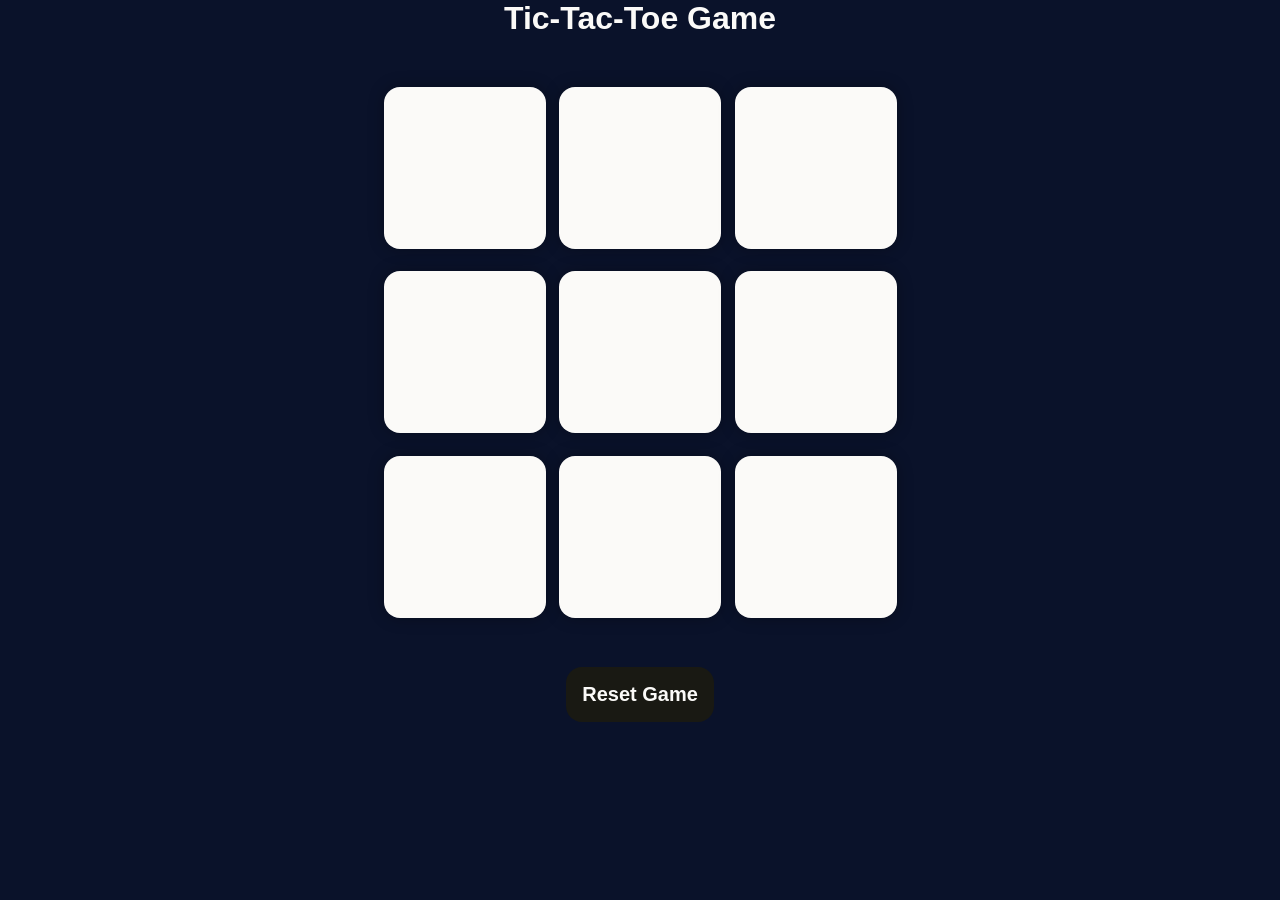
<file: Tic-Tac-Toe/index.html>
<!DOCTYPE html>
<html lang="en">
<head>
    <meta charset="UTF-8">
    <meta name="viewport" content="width=device-width, initial-scale=1.0">
    <title>Tic-Tac-Toe</title>
    <link rel="stylesheet" href="style.css">
</head>
<body>
    <div class="msg-container hide">
        <p id="msg">Winner</p>
        <button id="new-btn">New Game</button>
    </div>

    <main>
        <h1><b>Tic-Tac-Toe Game</b></h1>

        <div class="container">
            <div class="game">
                <button class="box"></button>
                <button class="box"></button>
                <button class="box"></button>
                <button class="box"></button>
                <button class="box"></button>
                <button class="box"></button>
                <button class="box"></button>
                <button class="box"></button>
                <button class="box"></button>
            </div>
        </div>

        <button id="reset"><b>Reset Game</b></button>
    </main>

    <script src="app.js"></script>
</body>
</html>
</file>
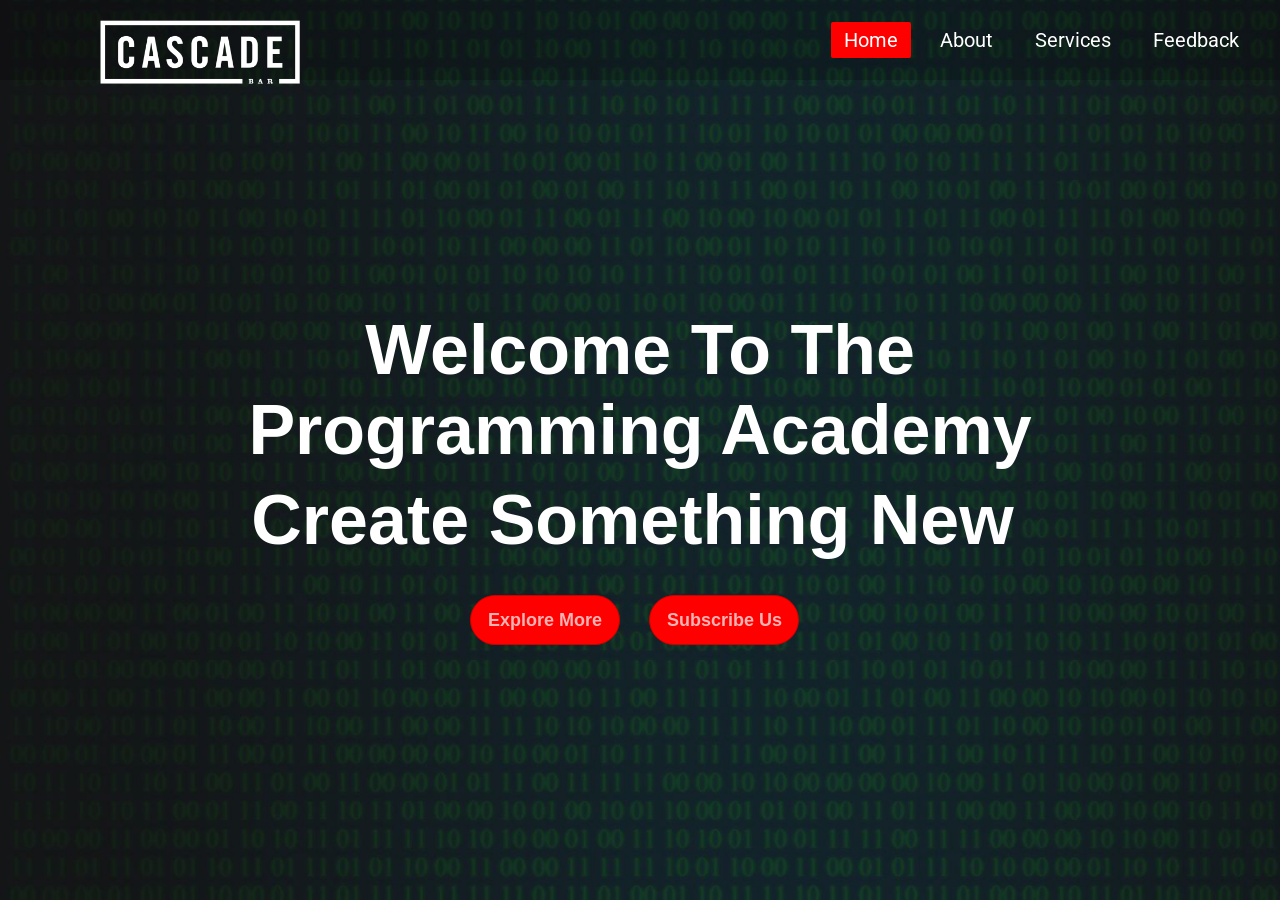
<file: Website Landing Page/index.html>
<!DOCTYPE html>
<html lang="en">
<head>
    <meta charset="UTF-8">
    <meta name="viewport" content="width=device-width, initial-scale=1.0">
    <title>Landing Page</title>
    <link rel="stylesheet" href="Style.css">
</head>
<body>
    <div class="wrapper">
      
    <nav class="nav">
     <img class="logo" src="logo.png" alt="">     
        <ul>
            <li> <a class="active" href="#">Home</a></li>
            <li><a href="#">About</a></li>
            <li><a href="#">Services</a></li>
            <li><a href="#">Feedback</a></li>
        </ul>
       </nav>
       <div class="center">
        <h1>Welcome To The Programming Academy</h1>
        <h2>Create Something New</h2>
        <div class="buttons">
        <button>Explore More</button>
        <button class="btn2">Subscribe Us</button>
        </div>
       </div>
     </div>
    </div>
</body>
</html>
</file>
<file: Tic-Tac-Toe/style.css>
*
{
    margin: 0px;
    padding: 0px;
}
h1
{
    font-family: 'Segoe UI', Tahoma, Geneva, Verdana, sans-serif;
    color: #FBFAF8;
}
body
{
    background-color: #0A122A;
    text-align: center;
}
.container
{
    height: 70vh;
    display: flex;
    flex-wrap: wrap;
    justify-content: center;
    align-items: center;
}
.game
{
    height: 60vmin;
    width: 60vmin;
    display: flex;
    flex-wrap: wrap;
    justify-content: center;
    align-items: center;
    gap: 1.5vmin;
}
.box
{
    height: 18vmin;
    width: 18vmin;
    border-radius: 1rem;
    border: none;
    box-shadow: 0 0 1rem rgba(0, 0, 0, 0.3);
    font-size: 8vmin;
    color: #000000;
    background-color: #FBFAF8;
}
#reset
{
    padding: 1rem;
    font-size: 1.25rem;
    background-color: #191913;
    color: #FBFAF8;
    border-radius: 1rem;
    border: none;
}
#new-btn
{
    padding: 1rem;
    font-size: 1.25rem;
    background-color: #191913;
    color: #fff;
    border-radius: 1rem;
    border: none;
}
#msg
{
    color: #ffffc7;
    font-size: 5vmin;
}
.msg-container
{
    height: 100vmin;
    display: flex;
    justify-content: center;
    align-items: center;
    flex-direction: column;
    gap: 4rem;
}
.hide
{
    display: none !important;
}
</file>
<file: Website Landing Page/Style.css>
@import url('https://fonts.googleapis.com/css?family=Roboto:700&display=swap');
*
{
    padding: 0px;
    margin: 0px;
}
.wrapper
{
    background: url(bg.jpg) no-repeat;
    background-size: cover;
    height: 100vh;
}
.nav
{
    position:fixed;
    height: 80px;
    width: 100%;
    top: 0;
    left: 0;
    background: rgba(0,0,0,0.2);
}
.nav .logo
{
    width: 200px;
    height: auto;
    padding: 20px 100px;
}
.nav ul 
{
    display: flex;
    float: right;
    margin-right: 20px;
}
.nav ul li
{
    list-style: none;
    margin: 0 8px;
    display: inline-block;
    line-height: 80px;
}
.nav ul li a{
	font-size: 20px;
	font-family: 'Roboto', sans-serif;
	color: white;
	padding: 6px 13px;
	text-decoration: none;
	transition: .4s;
}
.nav ul li a.active,
.nav ul li a:hover{
	background: red;
	border-radius: 2px;
}
.wrapper .center
{
    position: absolute;
    left: 50%;
    top: 55%;
    transform: translate(-50%, -50%);
	font-family: sans-serif;
	user-select: none;
}
.center h1
{
    color: white;
    font-size: 70px;
    width: 900px;
    font-weight: bold;
    text-align: center;
}
.center h2
{
	color: white;
	font-size: 70px;
	font-weight: bold;
	margin-top: 10px;
	width: 885px;
	text-align: center;
}
.center .buttons{
	margin: 35px 280px;
}
.buttons button{
	height: 50px;
	width: 150px;
	font-size: 18px;
	font-weight: 600;
	color: #ffb3b3;
	background: red;
	outline: none;
	cursor: pointer;
	border: 1px solid #cc0000;
	border-radius: 25px;
	transition: .4s;
}
.buttons .btn2{
	margin-left: 25px;
}
.buttons button:hover{
	background: #cc0000;
}
</file>
